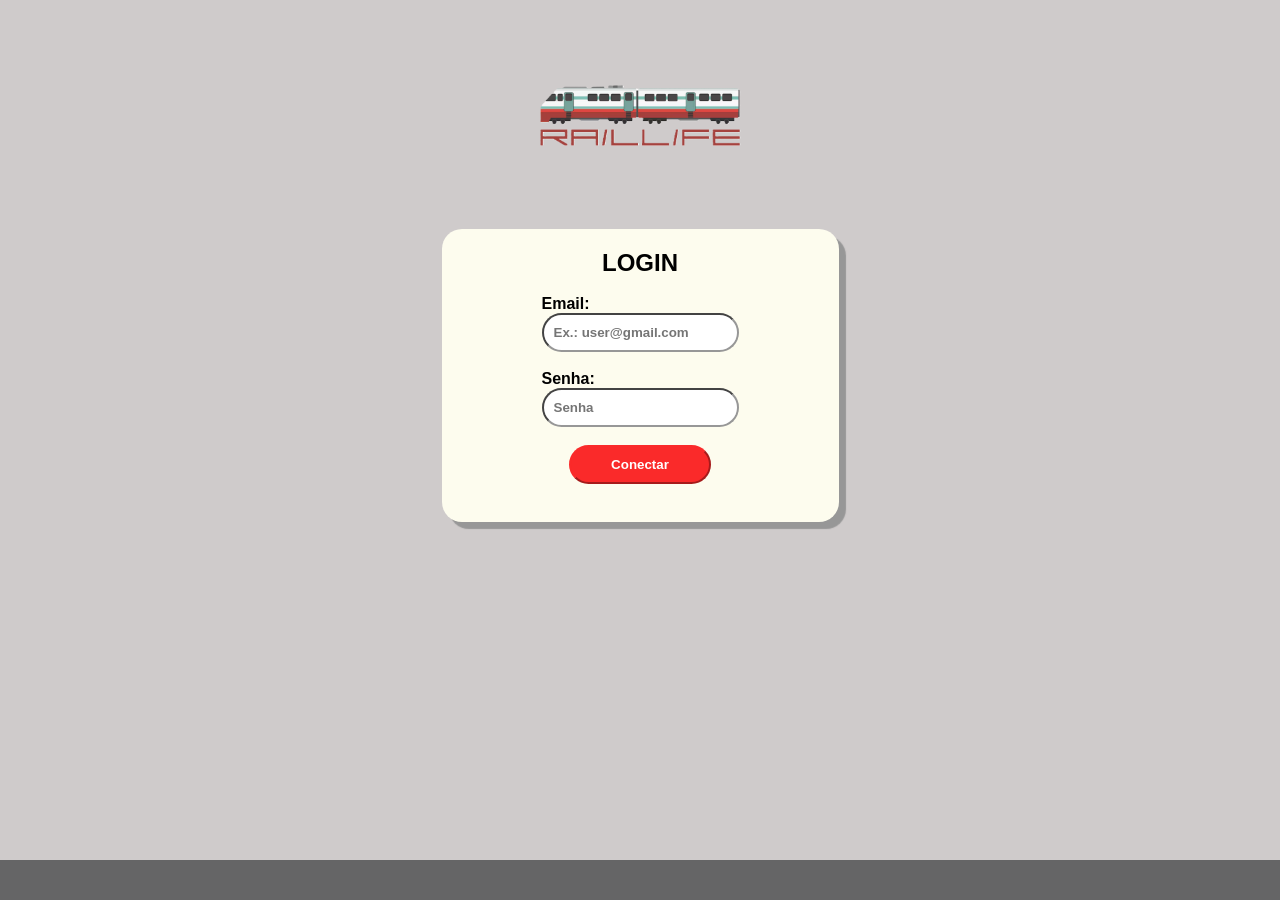
<file: index.html>
<!DOCTYPE html>
<html lang="en">
<head>
    <meta charset="UTF-8">
    <meta name="viewport" content="width=device-width, initial-scale=1.0">
    <title>Document</title>
</head>
<body>
    <script>
        window.location.href="public/login.html";
    </script>
</body>
</html>
</file>
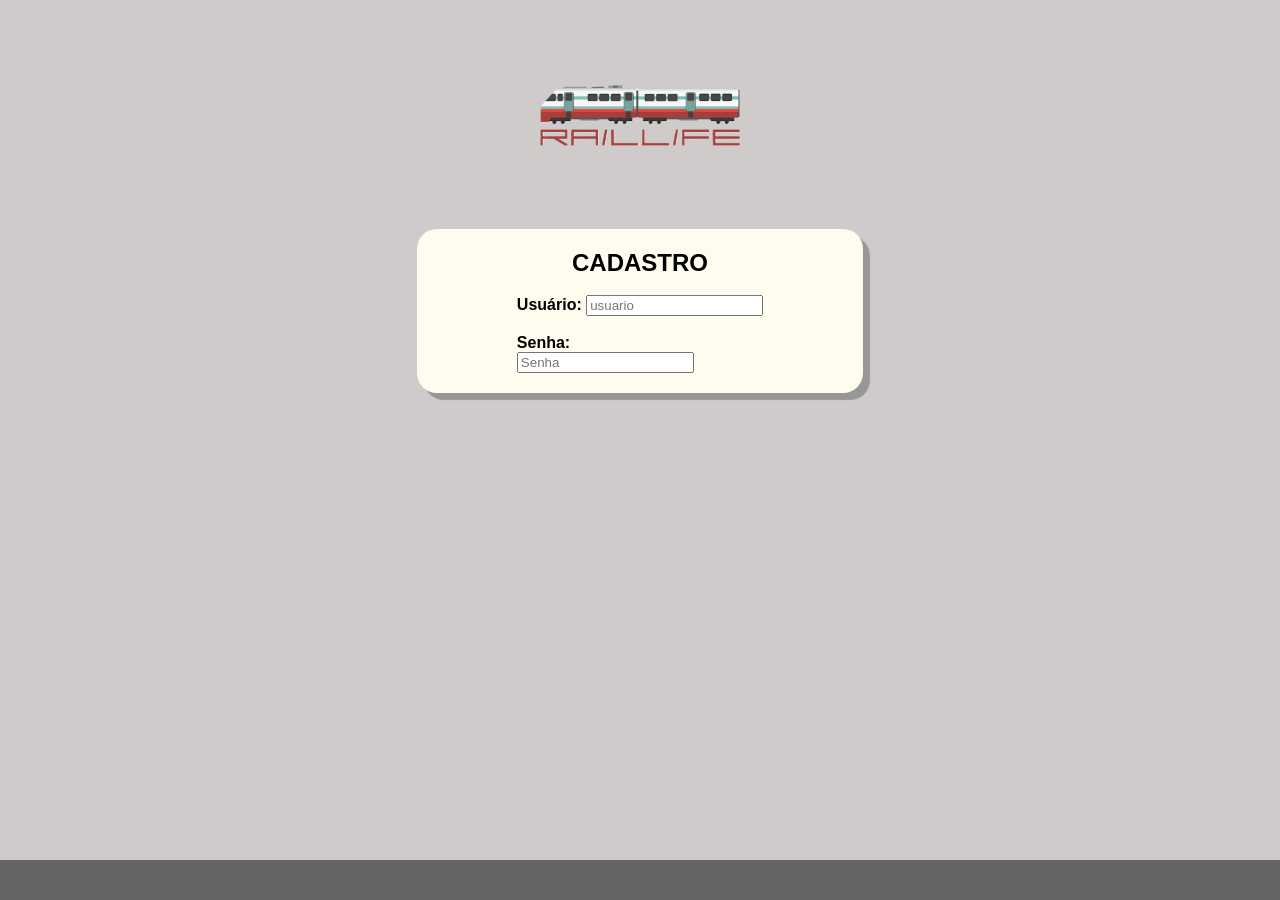
<file: public/cadastro.html>
<html lang="en">
<head>
    <meta charset="UTF-8">
    <meta name="viewport" content="width=device-width, initial-scale=1.0">
    <link rel="stylesheet" href="../assets/style.css">
    <title>RAILLIFE</title>
</head>
<body class="body_log_head">

    <header class="cad_log_head">

        <img class="logo_inicio" src="../assets/images/Logo RAILLIFE.png" alt="RAILLIFE">

    </header>

    <main class="cad_log_main">

        

        <div class="container_cad_log">

            

            <h2 class="titulo_cad_log">
                CADASTRO
            </h2>
                
                <form id="form-login">
                    <br>
                <div id="c-usuario" classe="conjunto">
                    <label class="container" for="usuario">Usuário: </label>
                    <input type="usuario" id="usuario" placeholder="usuario" required>
                </div>
                <br>
                <div id="c-senha" classe="conjunto">
                    <label class="container" for="senha">Senha: </label>
                    <input type="password" id="senha" placeholder="Senha" required>
                </div>

        </div>

    </main>

    <footer class="cad_log_foot">
        
    </footer>

</body>
</html>
</file>
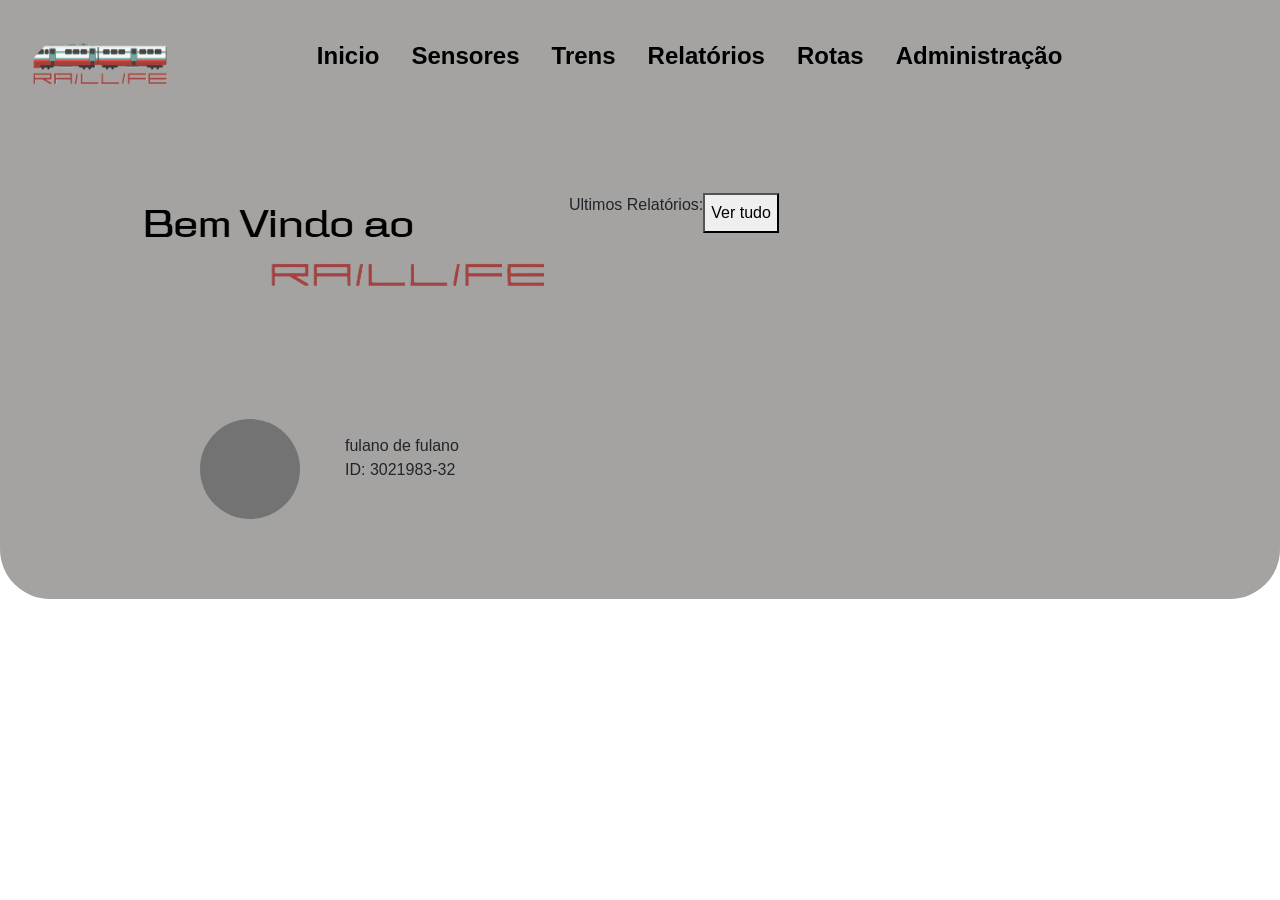
<file: public/home.html>
<html lang="en">

<head>
    <meta charset="UTF-8">
    <meta name="viewport" content="width=device-width, initial-scale=1.0">
    <link rel="stylesheet" href="../assets/style.css">
    <link href="https://cdn.jsdelivr.net/npm/bootstrap@5.3.8/dist/css/bootstrap.min.css" rel="stylesheet"
        integrity="sha384-sRIl4kxILFvY47J16cr9ZwB07vP4J8+LH7qKQnuqkuIAvNWLzeN8tE5YBujZqJLB" crossorigin="anonymous">
    <title>RICS</title>
</head>

<body>
    <header id="h_home" class="d-flex gap-5">
        <a href=""><img src="../assets/images/Logo RAILLIFE.png" alt="" width="150" id="h_logo"></a>
        <nav id="nav_home" class="navbar ">
            <div class="d-flex ">
                <ul class="nav">
                    <li id="item-nav">
                        <a class="nav-link active text-decoration-none text-black fw-bolder fs-4" aria-current="page"
                            href="#">Inicio</a>
                    </li>
                    <li id="item-nav">
                        <a class="nav-link text-decoration-none text-black fw-bolder fs-4" href="#">Sensores</a>
                    </li>
                    <li id="item-nav">
                        <a class="nav-link text-decoration-none text-black fw-bolder fs-4" href="#">Trens</a>
                    </li>
                    <li id="item-nav">
                        <a class="nav-link text-decoration-none text-black fw-bolder fs-4" href="#">Relatórios</a>
                    </li>
                    <li id="item-nav">
                        <a class="nav-link text-decoration-none text-black fw-bolder fs-4" href="#">Rotas</a>
                    </li>
                    <li id="item-nav">
                        <a class="nav-link text-decoration-none text-black fw-bolder fs-4" href="#">Administração</a>
                    </li>
                </ul>
            </div>
        </nav>
        <div></div>
        <div></div>
    </header>
    <header id="h2_home">
        <div class="h_flex">
            <div id="container_h" >
                <div id="bemvindo-home">
                    <img src="../assets/images/bemvindo-home.png" alt="Bem Vindo ao RAILLIFE">
                </div>
                <div id="perfil_h">
                    <div class="h_flex">
                        <div class="h_avatar">
                            <div class="img_avatar">
                            </div>
                        </div>
                        <div id="inf_func">
                            <div id="nome_func">
                                fulano de fulano
                            </div>
                            <div id="id_func">
                                <p>ID: 3021983-32</p>
                            </div>
                        </div>
                    </div>
                </div>
            </div>
            <div id="container_h_rel">
                <div>
                    <div class="h_flex">
                        <p>Ultimos Relatórios:</p>
                        <button>Ver tudo</button>
                    </div>
                </div>
            </div>
        </div>
    </header>

    <main>

    </main>

    <footer>

    </footer>
</body>

</html>
</file>
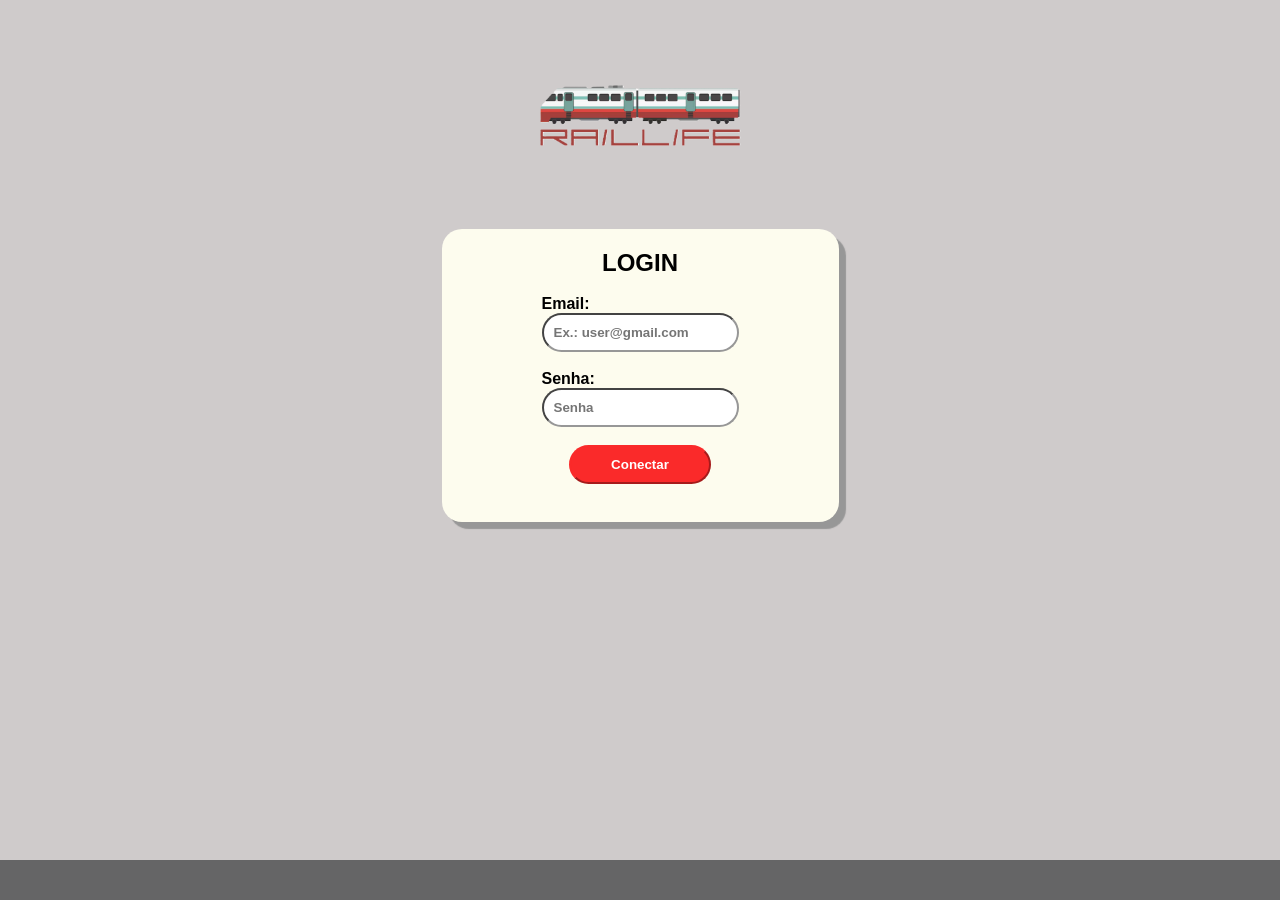
<file: public/login.html>
<html lang="en">
<head>
    <meta charset="UTF-8">
    <meta name="viewport" content="width=device-width, initial-scale=1.0">
    <link rel="stylesheet" href="../assets/style.css">
    <title>RAILLIFE</title>
</head>
<body class="body_log_head">

    <header class="cad_log_head">

        <img class="logo_inicio" src="../assets/images/Logo RAILLIFE.png" alt="RAILLIFE">

    </header>

    <main class="cad_log_main">

        

        <div class="container_cad_log">

            

            <h2 class="titulo_cad_log">
                LOGIN
            </h2>
                
                <form id="form-login">
                    <br>
                <div id="c-email" classe="conjunto">
                    <label class="container" for="email">Email: <br></label>
                    <input type="email" id="campo-login" placeholder="Ex.: user@gmail.com" required>
                </div>
                <br>
                <div id="c-senha" classe="conjunto">
                    <label class="container" for="senha">Senha: <br> </label>
                    <input type="password" id="campo-login" placeholder="Senha" required>
                </div>

                <br>
            <button id="conectar-login" type="submit">Conectar</button>
            <br>
            <br>
            </div>
            

    </main>

    <footer class="cad_log_foot">
        
    </footer>

</body>
</html>
</file>
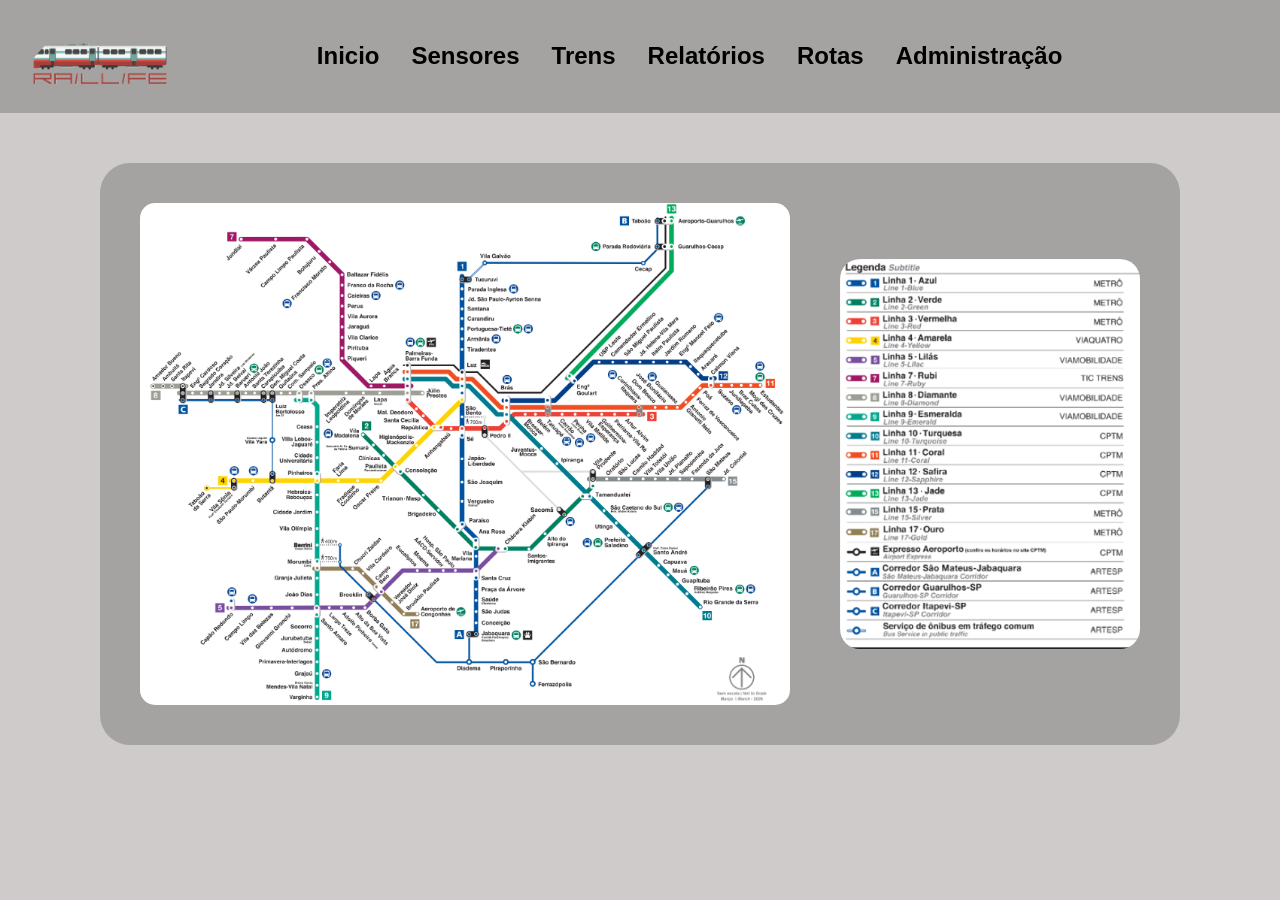
<file: public/Rotas.html>
<html lang="en">

<head>
    <meta charset="UTF-8">
    <meta name="viewport" content="width=device-width, initial-scale=1.0">
    <link rel="stylesheet" href="../assets/style.css">
     <link href="https://cdn.jsdelivr.net/npm/bootstrap@5.3.8/dist/css/bootstrap.min.css" rel="stylesheet"
        integrity="sha384-sRIl4kxILFvY47J16cr9ZwB07vP4J8+LH7qKQnuqkuIAvNWLzeN8tE5YBujZqJLB" crossorigin="anonymous">
    <title>RAILLIFE</title>
</head>

<body class="body_log_head">

    <header id="h_home" class="d-flex gap-5">
        <a href=""><img src="../assets/images/Logo RAILLIFE.png" alt="" width="150" id="h_logo"></a>
        <nav id="nav_home" class="navbar ">
            <div class="d-flex ">
                <ul class="nav">
                    <li id="item-nav">
                        <a class="nav-link active text-decoration-none text-black fw-bolder fs-4" aria-current="page"
                            href="#">Inicio</a>
                    </li>
                    <li id="item-nav">
                        <a class="nav-link text-decoration-none text-black fw-bolder fs-4" href="#">Sensores</a>
                    </li>
                    <li id="item-nav">
                        <a class="nav-link text-decoration-none text-black fw-bolder fs-4" href="#">Trens</a>
                    </li>
                    <li id="item-nav">
                        <a class="nav-link text-decoration-none text-black fw-bolder fs-4" href="#">Relatórios</a>
                    </li>
                    <li id="item-nav">
                        <a class="nav-link text-decoration-none text-black fw-bolder fs-4" href="#">Rotas</a>
                    </li>
                    <li id="item-nav">
                        <a class="nav-link text-decoration-none text-black fw-bolder fs-4" href="#">Administração</a>
                    </li>
                </ul>
            </div>
        </nav>
        <div></div>
        <div></div>
    </header>
    <main>

        <div class="container">

            <div class="cinza">
                <div class="mapa-rotas">
                    <img src="../assets/images/mapa metropolitano.png" alt="Mapa metropolitano">
    
                </div>
                
                <div class="legenda-rotas">
                    <img src="../assets/images/legenda rotas.png" alt="Legenda mapa metropolitano">
                </div>
            </div>


        </div>




    </main>
</body>

</html>
</file>
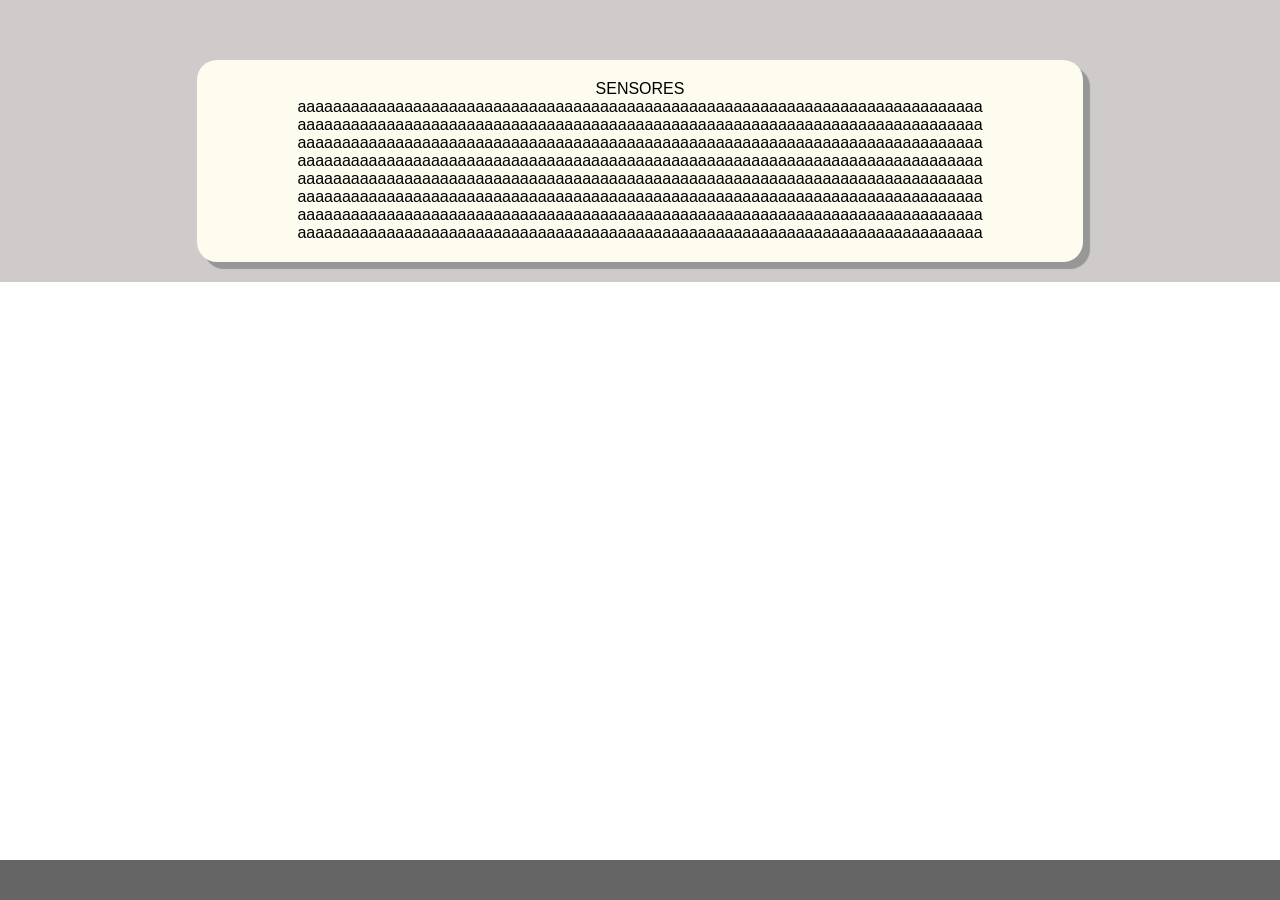
<file: public/sensores.html>
<html lang="en">
<head>
    <meta charset="UTF-8">
    <meta name="viewport" content="width=device-width, initial-scale=1.0">
    <link rel="stylesheet" href="../assets/style.css">
    <title>RAILLIFE</title>
</head>
<body>

    <header class="cad_log_head">

    </header>

    <main class="cad_log_main">

        

        <div class="container_cad_log">

            

            <p class="titulo_cad_log">
                SENSORES
            </p>

            <p> 
                
                aaaaaaaaaaaaaaaaaaaaaaaaaaaaaaaaaaaaaaaaaaaaaaaaaaaaaaaaaaaaaaaaaaaaaaaaaaaaa <br>
                aaaaaaaaaaaaaaaaaaaaaaaaaaaaaaaaaaaaaaaaaaaaaaaaaaaaaaaaaaaaaaaaaaaaaaaaaaaaa <br>
                aaaaaaaaaaaaaaaaaaaaaaaaaaaaaaaaaaaaaaaaaaaaaaaaaaaaaaaaaaaaaaaaaaaaaaaaaaaaa <br>
                aaaaaaaaaaaaaaaaaaaaaaaaaaaaaaaaaaaaaaaaaaaaaaaaaaaaaaaaaaaaaaaaaaaaaaaaaaaaa <br>
                aaaaaaaaaaaaaaaaaaaaaaaaaaaaaaaaaaaaaaaaaaaaaaaaaaaaaaaaaaaaaaaaaaaaaaaaaaaaa <br>
                aaaaaaaaaaaaaaaaaaaaaaaaaaaaaaaaaaaaaaaaaaaaaaaaaaaaaaaaaaaaaaaaaaaaaaaaaaaaa <br>
                aaaaaaaaaaaaaaaaaaaaaaaaaaaaaaaaaaaaaaaaaaaaaaaaaaaaaaaaaaaaaaaaaaaaaaaaaaaaa <br>
                aaaaaaaaaaaaaaaaaaaaaaaaaaaaaaaaaaaaaaaaaaaaaaaaaaaaaaaaaaaaaaaaaaaaaaaaaaaaa <br>


            </p>
        </div>

    </main>

    <footer class="cad_log_foot">
        
    </footer>

</body>
</html>
</file>
<file: assets/style.css>
* {
    font-family: 'Franklin Gothic Medium', 'Arial Narrow', Arial, sans-serif;
    margin: 0%;

}

.body_log_head {
    background-color: rgb(207, 203, 203);
}

.cad_log_head {
    background-color: rgb(207, 203, 203);
    padding: 20px;
    display: flex;
    justify-content: center;
}

.cad_log_main {
    background-color: rgb(207, 203, 203);
    padding: 20px;
    display: flex;
    justify-content: center;
}

.cad_log_foot {
    background-color: rgb(101, 101, 102);
    padding: 20px;
    position: fixed;
    bottom: 0px;
    width: 100vw;

}

.container_cad_log {
    background-color: rgb(253, 252, 238);
    padding: 20px;
    padding-left: 100px;
    padding-right: 100px;
    border-radius: 20px;
    box-shadow: 7px 7px 1px rgb(151, 151, 151);
    text-align: center;
}

.logo_inicio {
    width: 300px;
    display: flex;
    justify-content: center;

}

#campo-login {
    border-radius: 20px;
    border-color: rgb(151, 151, 151);
    padding: 10px;
    font-family: "Arial Black", Gadget, sans-serif;
    font-weight: bold;
}

#conectar-login {
    background-color: rgb(250, 42, 42);
    color: white;
    border-radius: 20px;
    border-color: rgb(250, 42, 42);
    padding: 10px;
    padding-left: 40px;
    padding-right: 40px;
    font-family: "Arial Black", Gadget, sans-serif;
    font-weight: bold;

}

#c-email {
    display: flex;
    flex-direction: column;
    align-items: flex-start;
}

#c-senha {
    display: flex;
    flex-direction: column;
    align-items: flex-start;

}
#h_home{
    justify-content: space-between;
}
#h_home, #h2_home{
    background-color: #a4a3a1;
}
#h_logo{
    width: 200px;
}
.h_flex{
    display: flex;
}

.h_avatar{
    padding: 20px;
    background-color: #737373;
    width: 100px;
    height: 100px;
    border-radius: 100px;
}
#h2_home{
    padding: 80px;
    border-radius: 0px 0px 50px 50px;
}
.h_avatar{
    margin-right: 30px;
}
#inf_func{
    padding: 15px;
}
#bemvindo-home{
    margin-bottom: 100px;
}
#perfil_h{
    margin-left: 70px;
}
#container_h{
    margin-left: 50px;
}
.container {
    font-family: "Arial Black", Gadget, sans-serif;
    font-weight: bold;
}


.cinza{
    background-color: #A4A3A1;
    border-radius: 30px;
    padding: 40px;
    margin: 50px auto;
    overflow: hidden;
    display: flex;
    justify-content: center;
    align-items: center;
    width: fit-content;
}

.mapa-rotas img{
    width: 650px;
    height: auto;
    border-radius: 15px;
    margin-right: 50px;

}

.legenda-rotas img{
    width: 300px;
    height: auto;
    border-radius: 20px;
}
</file>
